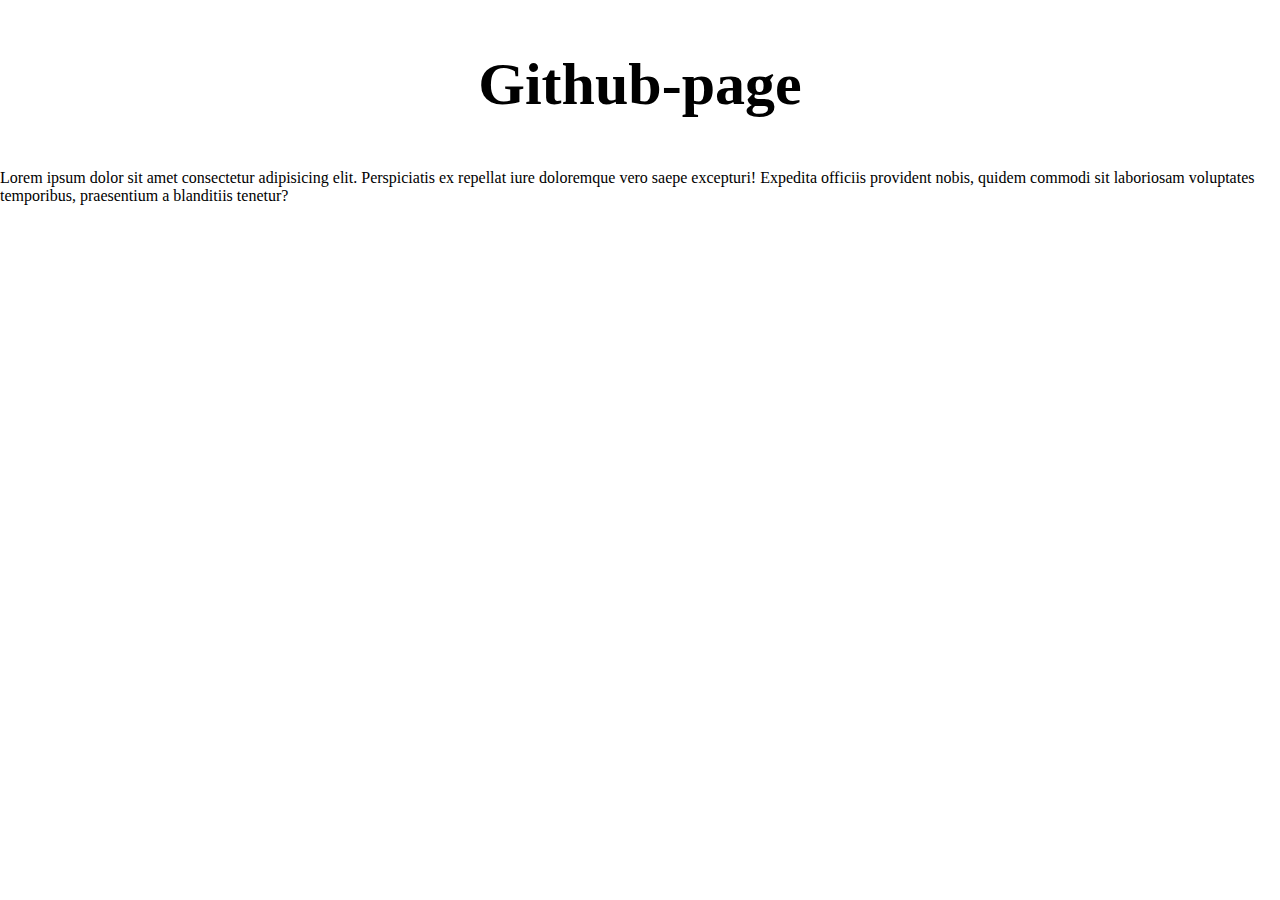
<file: index.html>
<html lang="ja">
<head>
    <meta charset="UTF-8">
    <meta http-equiv="X-UA-Compatible" content="IE=edge">
    <meta name="viewport" content="width=device-width, initial-scale=1.0">
    <title>Github-pageにデータをアップ</title>
    <link rel="stylesheet" href="css/style.css">
</head>
<body>
<h1>Github-page</h1>
<p>Lorem ipsum dolor sit amet consectetur adipisicing elit. Perspiciatis ex repellat iure doloremque vero saepe excepturi! Expedita officiis provident nobis, quidem commodi sit laboriosam voluptates temporibus, praesentium a blanditiis tenetur?</p>
</body>
</html>
</file>
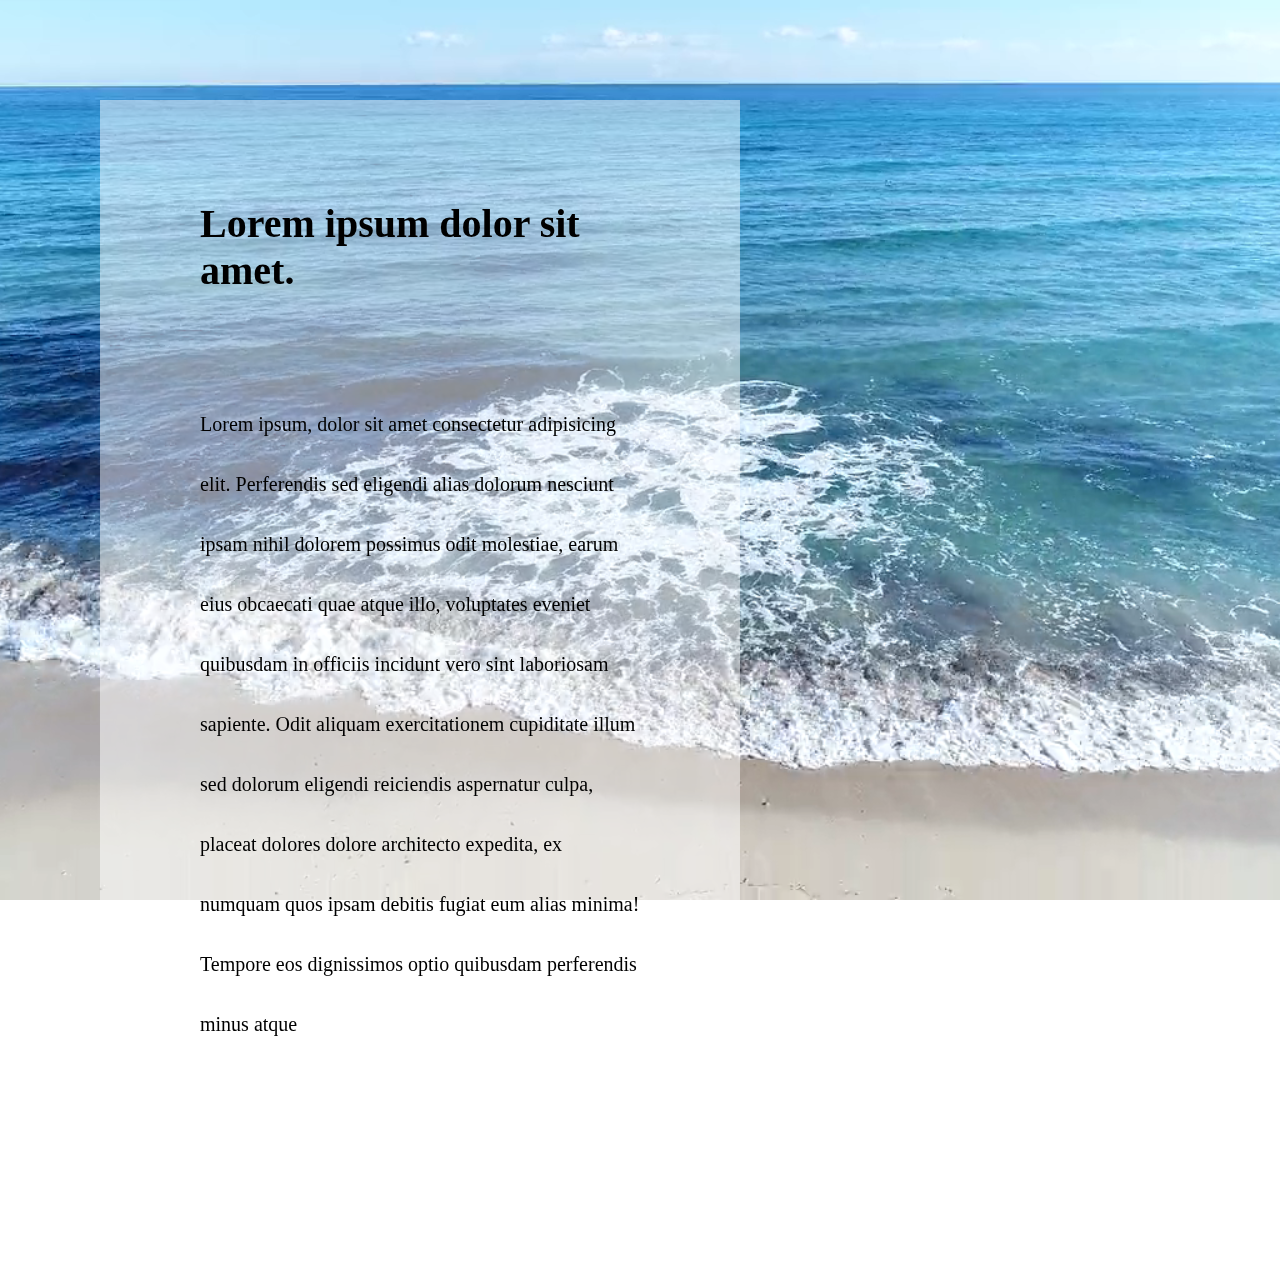
<file: video/index.html>
<!DOCTYPE html>
<html lang="ja">
<head>
    <meta charset="UTF-8">
    <meta http-equiv="X-UA-Compatible" content="IE=edge">
    <meta name="viewport" content="width=device-width, initial-scale=1.0">
    <title>動画テスト</title>
    <style>
        html,body,h1{
            margin: 0;
            padding: 0;
        }
        .video-wrapper{
            width: 100%;
            height: 100vh;
            position: fixed;
            top: 0;
            left: 0;
            z-index: -1;
        }
        .video-wrapper>video{
            width: 100%;
            height: 100%;
            object-fit: cover;
        }
        .txt-box{
            background-color: rgba(255, 255, 255, 0.5);
            padding: 100px;
            margin: 100px;
            width: 50%;
            box-sizing: border-box;
        }
        h1{
            font-size: 40px;
            margin-bottom: 100px;
        }
        p{
            font-size: 20px;
            line-height: 3;
        }
    </style>
</head>
<body>
<div class="video-wrapper">
    <video src="img/sea.mp4" autoplay muted loop></video>
</div>
<div class="txt-box">
<h1>Lorem ipsum dolor sit amet.</h1>
<p>Lorem ipsum, dolor sit amet consectetur adipisicing elit. Perferendis sed eligendi alias dolorum nesciunt ipsam nihil dolorem possimus odit molestiae, earum eius obcaecati quae atque illo, voluptates eveniet quibusdam in officiis incidunt vero sint laboriosam sapiente. Odit aliquam exercitationem cupiditate illum sed dolorum eligendi reiciendis aspernatur culpa, placeat dolores dolore architecto expedita, ex numquam quos ipsam debitis fugiat eum alias minima! Tempore eos dignissimos optio quibusdam perferendis minus atque </p>
</div>
</body>
</html>
</file>
<file: css/style.css>
@charset "utf-8";
html{box-sizing:border-box;-webkit-text-size-adjust:100%}*,:after,:before{background-repeat:no-repeat;box-sizing:inherit}:after,:before{text-decoration:inherit;vertical-align:inherit}*{padding:0;margin:0}audio:not([controls]){display:none;height:0}hr{overflow:visible}article,aside,details,figcaption,figure,footer,header,main,menu,nav,section,summary{display:block}summary{display:list-item}small{font-size:80%}[hidden],template{display:none}abbr[title]{border-bottom:1px dotted;text-decoration:none}a{background-color:transparent;-webkit-text-decoration-skip:objects}a:active,a:hover{outline-width:0}code,kbd,pre,samp{font-family:monospace,monospace}b,strong{font-weight:bolder}dfn{font-style:italic}mark{background-color:#ff0;color:#000}sub,sup{font-size:75%;line-height:0;position:relative;vertical-align:baseline}sub{bottom:-.25em}sup{top:-.5em}input{border-radius:0}[role=button],[type=button],[type=reset],[type=submit],button{cursor:pointer}[disabled]{cursor:default}[type=number]{width:auto}[type=search]{-webkit-appearance:textfield}[type=search]::-webkit-search-cancel-button,[type=search]::-webkit-search-decoration{-webkit-appearance:none}textarea{overflow:auto;resize:vertical}button,input,optgroup,select,textarea{font:inherit}optgroup{font-weight:700}button{overflow:visible}[type=button]::-moz-focus-inner,[type=reset]::-moz-focus-inner,[type=submit]::-moz-focus-inner,button::-moz-focus-inner{border-style:0;padding:0}[type=button]::-moz-focus-inner,[type=reset]::-moz-focus-inner,[type=submit]::-moz-focus-inner,button:-moz-focusring{outline:1px dotted ButtonText}[type=reset],[type=submit],button,html [type=button]{-webkit-appearance:button}button,select{text-transform:none}button,input,select,textarea{background-color:transparent;border-style:none;color:inherit}select{-moz-appearance:none;-webkit-appearance:none}select::-ms-expand{display:none}select::-ms-value{color:currentColor}legend{border:0;color:inherit;display:table;max-width:100%;white-space:normal}::-webkit-file-upload-button{-webkit-appearance:button;font:inherit}[type=search]{-webkit-appearance:textfield;outline-offset:-2px}img{border-style:none;vertical-align: bottom}progress{vertical-align:baseline}svg:not(:root){overflow:hidden}audio,canvas,progress,video{display:inline-block}@media screen{[hidden~=screen]{display:inherit}[hidden~=screen]:not(:active):not(:focus):not(:target){position:absolute!important;clip:rect(0 0 0 0)!important}}[aria-busy=true]{cursor:progress}[aria-controls]{cursor:pointer}[aria-disabled]{cursor:default}::-moz-selection{background-color:#b3d4fc;color:#000;text-shadow:none}::selection{background-color:#b3d4fc;color:#000;text-shadow:none}ul,ol{list-style:none;}a{text-decoration:none;}.wrapper{overflow:hidden;}body{overflow-y:scroll;}
h1{
    font-size: 60px;
    text-align: center;
    padding: 50px 0;
}
</file>
